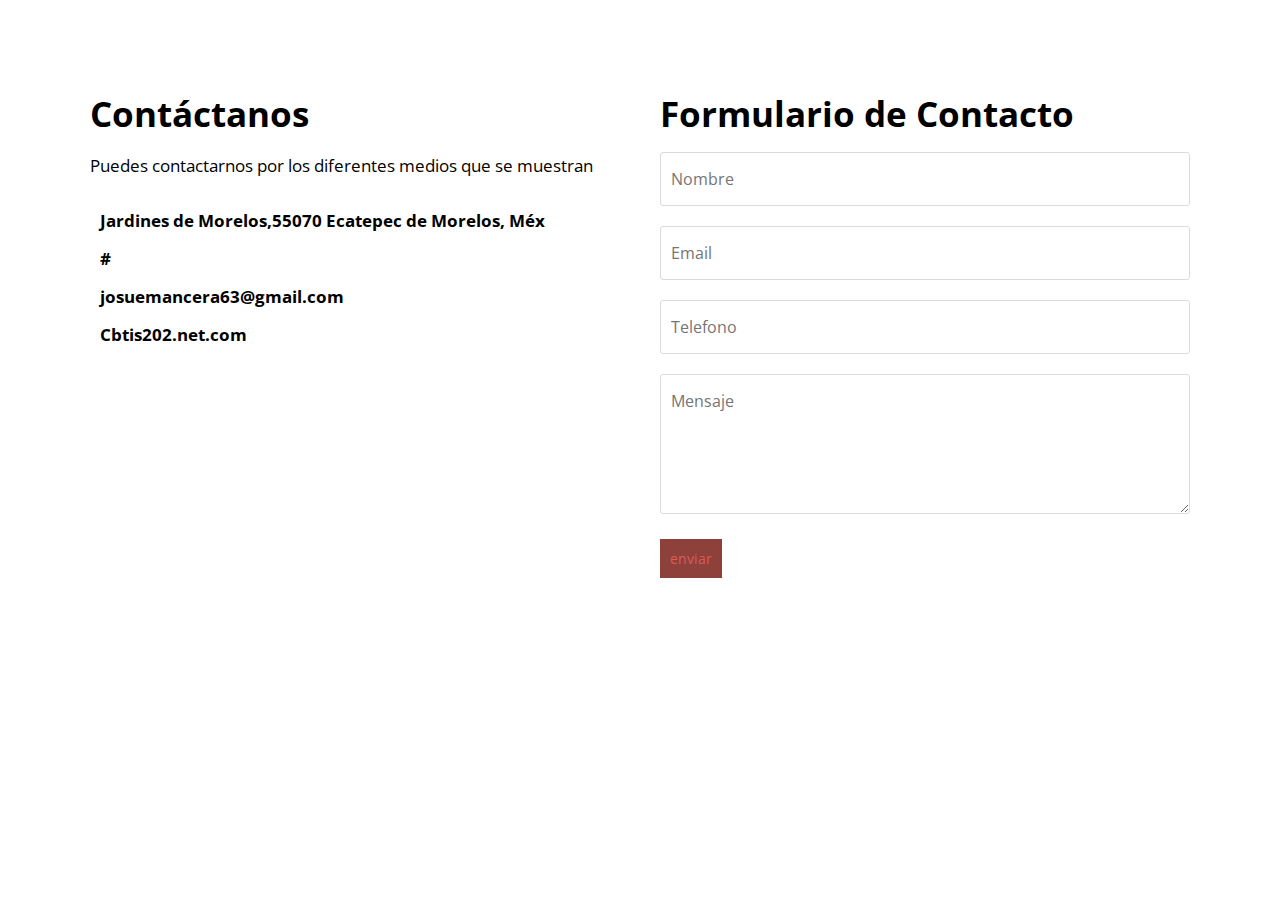
<file: contacto.html>
<!DOCTYPE html>
<html lang="en">
<head>
	<meta charset="UTF-8">
	<meta name="viewport" content="width=device-width, initial-scale=1.0">
	<link rel="stylesheet" href="css/style.css">
	<link href="https://unpkg.com/aos@2.3.1/dist/aos.css" rel="stylesheet">
	<link rel="stylesheet" href="https://cdnjs.cloudflare.com/ajax/libs/font-awesome/6.2.0/css/all.min.css" integrity="sha512-xh6O/CkQoPOWDdYTDqeRdPCVd1SpvCA9XXcUnZS2FmJNp1coAFzvtCN9BmamE+4aHK8yyUHUSCcJHgXloTyT2A==" crossorigin="anonymous" referrerpolicy="no-referrer" />

</head>
<body>
    <div class="container-form">
        <div class="info-form">
            <h2>Contáctanos</h2>
            <p>Puedes contactarnos por los diferentes medios que se muestran
			</p>
			<a href="#"><i class="fa-sharp fa-solid fa-school"></i>Jardines de Morelos,55070 Ecatepec de Morelos, Méx</a>
            <a href="#"><i class="fa fa-phone"></i>#</a>
            <a href="#"><i class="fa fa-envelope"></i> josuemancera63@gmail.com</a>
            <a href="#"><i class="fa-solid fa-globe"></i> Cbtis202.net.com</a>
        </div>
		<form action="https://formsubmit.co/ josuemancera63@gmail.com " method="POST" />
			<h2>Formulario de Contacto</h2>
            <input type="text" name="nombre" placeholder="Nombre" class="campo">
            <input type="emal" name="email" placeholder="Email" class="campo">
			<input type="text" name="Telefono" placeholder="Telefono" class="campo">

            <textarea name="mensaje" placeholder="Mensaje"></textarea>
            <input type="submit" name="enviar" value="enviar" class="btn-enviar">
	</form>

	</div>

	
	
</body>
</html>
</file>
<file: css/style.css>
@import url('https://fonts.googleapis.com/css2?family=Open+Sans:wght@400;700&display=swap');
*{
    margin: 0;
    padding: 0;
    box-sizing: border-box;
    font-family: 'Open Sans', sans-serif;
}
.container-form{
    width: 100%;
    max-width: 1100px;
    margin: auto;
    display: grid;
    grid-template-columns: repeat(2,1fr);
    grid-gap: 50px;
    margin-top: 90px;
}
.container-form h2{
    margin-bottom: 15px;
    font-size: 35px
}
.container-form p{
    font-size: 17px;
    line-height: 1.6;
    margin-bottom: 30px;
}
.container-form a{
    font-size: 17px;
    display: inline-block;
    text-decoration: none;
    width: 100%;
    margin-bottom: 15px;
    color: black;
    font-weight: 700;
}
.container-form a i{
    color: rgb(49, 45, 42);
    margin-right: 10px;
}
.container-form form .campo, textarea{
    width: 100%;
    padding: 15px 10px;
    font-size: 16px;
    border: 1px solid #dbdbdb;
    margin-bottom: 20px;
    border-radius: 3px;
    outline: 0px;
}
.container-form form textarea{
    max-width: 530px;
    min-width: 530px;
    min-height: 140px;
    max-height: 150px;
}
.container-form .btn-enviar{
    padding: 10px;
    font-size: 14px;
    border: none;
    outline: 0px;
    background: rgb(142, 64, 58);
    color: rgb(219, 91, 91);
    transition: all 300ms ease;
}
.container-form .btn-enviar:hover{
    background: #a24e4b;
}
</file>
